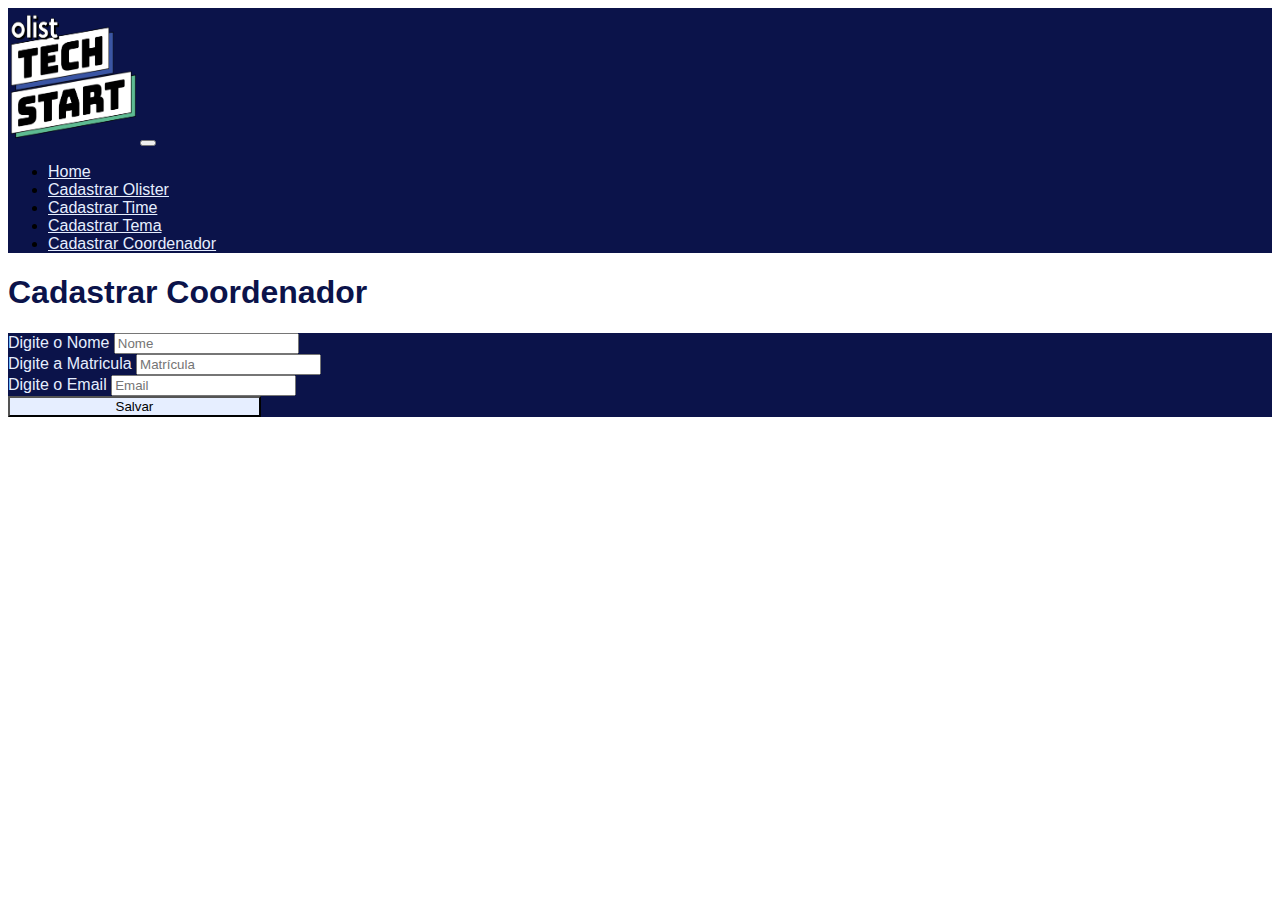
<file: pde/src/main/resources/static/formCoordenador.html>
<!DOCTYPE html>
<html lang="en">
<head>
    <meta charset="UTF-8">
    <meta http-equiv="X-UA-Compatible" content="IE=edge">
    <meta name="viewport" content="width=device-width, initial-scale=1.0">
     <!-- CSS only -->
     <link href="https://cdn.jsdelivr.net/npm/bootstrap@5.2.0/dist/css/bootstrap.min.css" rel="stylesheet" integrity="sha384-gH2yIJqKdNHPEq0n4Mqa/HGKIhSkIHeL5AyhkYV8i59U5AR6csBvApHHNl/vI1Bx" crossorigin="anonymous">
     <link rel="stylesheet" href="style.css">
    <title>Coordenador</title>
</head>
<body>
    <nav class="navbar navbar-expand-lg">
        <div class="container-fluid">
          <a class="navbar-brand" href="index.html"><img src="img/techStart.png" alt="" class="logo"></a>
          <button class="navbar-toggler" type="button" data-bs-toggle="collapse" data-bs-target="#navbarSupportedContent" aria-controls="navbarSupportedContent" aria-expanded="false" aria-label="Toggle navigation">
            <span class="navbar-toggler-icon"></span>
          </button>
          <div class="collapse navbar-collapse" id="navbarSupportedContent">
            <ul class="navbar-nav me-auto mb-2 mb-lg-0">
              <li class="nav-item">
                <a class="nav-link " aria-current="page" href="index.html">Home</a>
              </li>
              <li class="nav-item">
                <a class="nav-link " aria-current="page" href="formOlister.html">Cadastrar Olister</a>
              </li>
              <li class="nav-item">
                <a class="nav-link " aria-current="page" href="formTime.html">Cadastrar Time</a>
              </li>
              <li class="nav-item">
                <a class="nav-link " aria-current="page" href="formTema.html">Cadastrar Tema</a>
              </li>
              <li class="nav-item">
                <a class="nav-link " aria-current="page" href="formCoordenador.html">Cadastrar Coordenador</a>
              </li>
            </ul>
          </div>
        </div>
      </nav>

      <div class="container">
        <h1 class="text-center mt-5">Cadastrar Coordenador</h1>
        <form class="border p-5 rounded-3 w-75 mx-auto my-5" action="/cadastrarcoordenador" method="POST">
          <div class="form-group mt-2">
            <label for="nome">Digite o Nome</label>
            <input type="text" class="form-control" id="nomeId" placeholder="Nome" name="nome">
          </div>
            <div class="form-group my-2">
              <label for="matricula">Digite a Matricula</label>
              <input type="text" class="form-control" id="matriculaId" placeholder="Matrícula" name="matricula">
            </div>
            <div class="form-group ">
              <label for="nome">Digite o Email</label>
              <input type="email" class="form-control" id="emailId" placeholder="Email" name="email">
            </div>
            <button type="submit" class="btn mt-3">Salvar</button>
        </form>
      </div>
    <!-- JavaScript Bundle with Popper -->
    <script src="https://cdn.jsdelivr.net/npm/bootstrap@5.2.0/dist/js/bootstrap.bundle.min.js" integrity="sha384-A3rJD856KowSb7dwlZdYEkO39Gagi7vIsF0jrRAoQmDKKtQBHUuLZ9AsSv4jD4Xa" crossorigin="anonymous"></script>
</body>
</html>
</file>
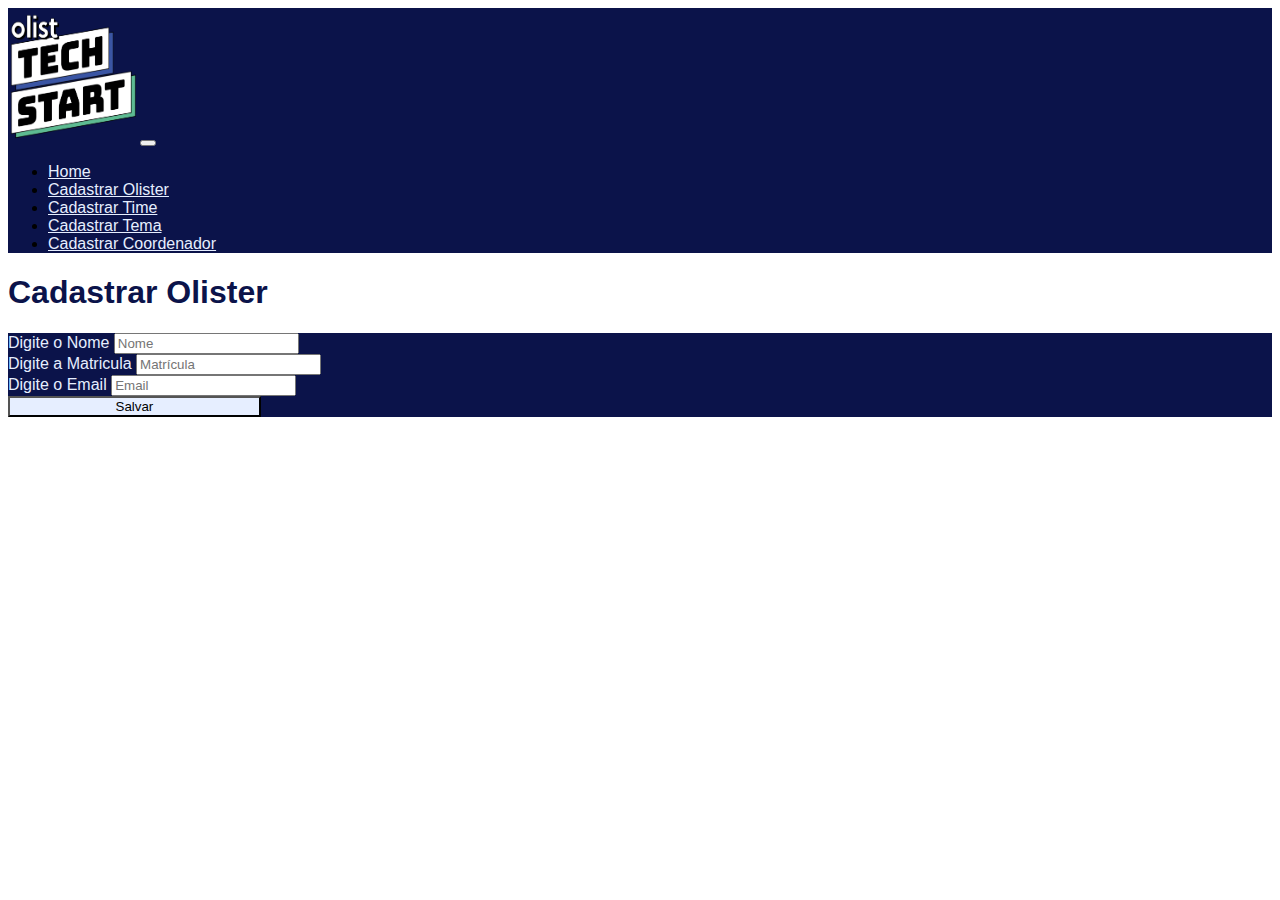
<file: pde/src/main/resources/static/formOlister.html>
<!DOCTYPE html>
<html lang="en">
<head>
    <meta charset="UTF-8">
    <meta http-equiv="X-UA-Compatible" content="IE=edge">
    <meta name="viewport" content="width=device-width, initial-scale=1.0">
     <!-- CSS only -->
     <link href="https://cdn.jsdelivr.net/npm/bootstrap@5.2.0/dist/css/bootstrap.min.css" rel="stylesheet" integrity="sha384-gH2yIJqKdNHPEq0n4Mqa/HGKIhSkIHeL5AyhkYV8i59U5AR6csBvApHHNl/vI1Bx" crossorigin="anonymous">
     <link rel="stylesheet" href="style.css">
    <title>Olister</title>
</head>
<body>
    <nav class="navbar navbar-expand-lg">
        <div class="container-fluid">
          <a class="navbar-brand" href="index.html"><img src="img/techStart.png" alt="" class="logo"></a>
          <button class="navbar-toggler" type="button" data-bs-toggle="collapse" data-bs-target="#navbarSupportedContent" aria-controls="navbarSupportedContent" aria-expanded="false" aria-label="Toggle navigation">
            <span class="navbar-toggler-icon"></span>
          </button>
          <div class="collapse navbar-collapse" id="navbarSupportedContent">
            <ul class="navbar-nav me-auto mb-2 mb-lg-0">
              <li class="nav-item">
                <a class="nav-link " aria-current="page" href="index.html">Home</a>
              </li>
              <li class="nav-item">
                <a class="nav-link " aria-current="page" href="formOlister.html">Cadastrar Olister</a>
              </li>
              <li class="nav-item">
                <a class="nav-link " aria-current="page" href="formTime.html">Cadastrar Time</a>
              </li>
              <li class="nav-item">
                <a class="nav-link " aria-current="page" href="formTema.html">Cadastrar Tema</a>
              </li>
              <li class="nav-item">
                <a class="nav-link " aria-current="page" href="formCoordenador.html">Cadastrar Coordenador</a>
              </li>
            </ul>
          </div>
        </div>
      </nav>

      <div class="container">
        <h1 class="text-center mt-5">Cadastrar Olister</h1>
        <form class="border p-5 rounded-3 w-75 mx-auto my-5" action="/cadastrarolister" method="POST">
          <div class="form-group mt-2">
            <label for="nome">Digite o Nome</label>
            <input type="text" class="form-control" id="nomeId" placeholder="Nome" name="nome">
          </div>
            <div class="form-group my-2">
              <label for="matricula">Digite a Matricula</label>
              <input type="text" class="form-control" id="matriculaId" placeholder="Matrícula" name="matricula">
            </div>
            <div class="form-group ">
              <label for="nome">Digite o Email</label>
              <input type="email" class="form-control" id="emailId" placeholder="Email" name="email">
            </div>
            <button type="submit" class="btn mt-3">Salvar</button>
        </form>
      </div>
    <!-- JavaScript Bundle with Popper -->
    <script src="https://cdn.jsdelivr.net/npm/bootstrap@5.2.0/dist/js/bootstrap.bundle.min.js" integrity="sha384-A3rJD856KowSb7dwlZdYEkO39Gagi7vIsF0jrRAoQmDKKtQBHUuLZ9AsSv4jD4Xa" crossorigin="anonymous"></script>
</body>
</html>
</file>
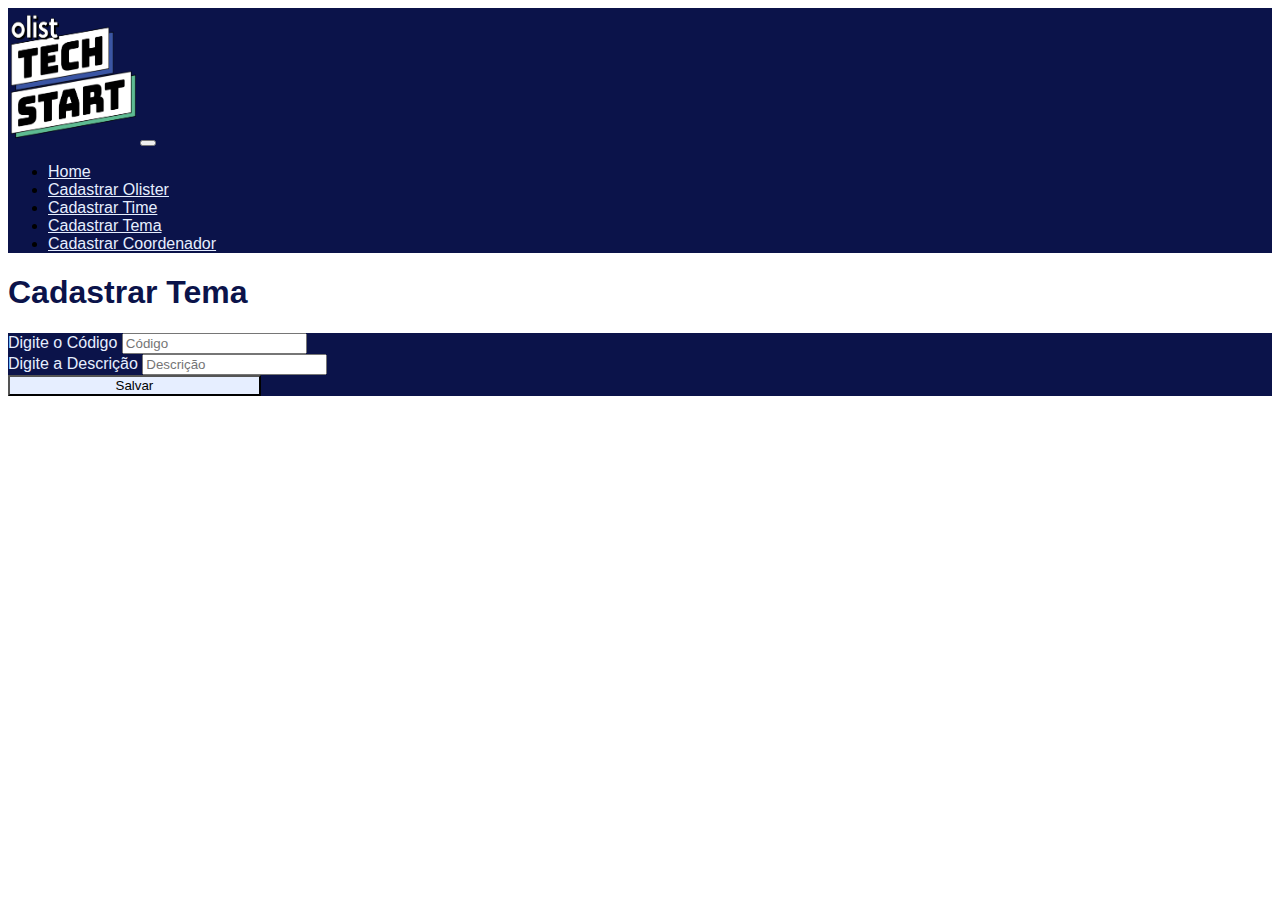
<file: pde/src/main/resources/static/formTema.html>
<!DOCTYPE html>
<html lang="en">
<head>
    <meta charset="UTF-8">
    <meta http-equiv="X-UA-Compatible" content="IE=edge">
    <meta name="viewport" content="width=device-width, initial-scale=1.0">
     <!-- CSS only -->
     <link href="https://cdn.jsdelivr.net/npm/bootstrap@5.2.0/dist/css/bootstrap.min.css" rel="stylesheet" integrity="sha384-gH2yIJqKdNHPEq0n4Mqa/HGKIhSkIHeL5AyhkYV8i59U5AR6csBvApHHNl/vI1Bx" crossorigin="anonymous">
     <link rel="stylesheet" href="style.css">
    <title>Tema</title>
</head>
<body>
    <nav class="navbar navbar-expand-lg">
        <div class="container-fluid">
          <a class="navbar-brand" href="index.html"><img src="img/techStart.png" alt="" class="logo"></a>
          <button class="navbar-toggler" type="button" data-bs-toggle="collapse" data-bs-target="#navbarSupportedContent" aria-controls="navbarSupportedContent" aria-expanded="false" aria-label="Toggle navigation">
            <span class="navbar-toggler-icon"></span>
          </button>
          <div class="collapse navbar-collapse" id="navbarSupportedContent">
            <ul class="navbar-nav me-auto mb-2 mb-lg-0">
              <li class="nav-item">
                <a class="nav-link " aria-current="page" href="index.html">Home</a>
              </li>
              <li class="nav-item">
                <a class="nav-link " aria-current="page" href="formOlister.html">Cadastrar Olister</a>
              </li>
              <li class="nav-item">
                <a class="nav-link " aria-current="page" href="formTime.html">Cadastrar Time</a>
              </li>
              <li class="nav-item">
                <a class="nav-link " aria-current="page" href="formTema.html">Cadastrar Tema</a>
              </li>
              <li class="nav-item">
                <a class="nav-link " aria-current="page" href="formCoordenador.html">Cadastrar Coordenador</a>
              </li>
            </ul>
          </div>
        </div>
      </nav>

      <div class="container">
        <h1 class="text-center mt-5">Cadastrar Tema</h1>
        <form class="border p-5 rounded-3 w-75 mx-auto mt-5" action="/cadastrartema" method="POST">
            <div class="form-group">
              <label for="codigo">Digite o Código</label>
              <input type="text" class="form-control" id="codigoId" placeholder="Código" name = "codigo">
            </div>
            <div class="form-group mt-2">
              <label for="descricao">Digite a Descrição</label>
              <input type="text" class="form-control" id="descricaoId" placeholder="Descrição" name="descricao">
            </div>
            <button type="submit" class="btn mt-3">Salvar</button>
        </form>
      </div>
    <!-- JavaScript Bundle with Popper -->
    <script src="https://cdn.jsdelivr.net/npm/bootstrap@5.2.0/dist/js/bootstrap.bundle.min.js" integrity="sha384-A3rJD856KowSb7dwlZdYEkO39Gagi7vIsF0jrRAoQmDKKtQBHUuLZ9AsSv4jD4Xa" crossorigin="anonymous"></script>
</body>
</html>
</file>
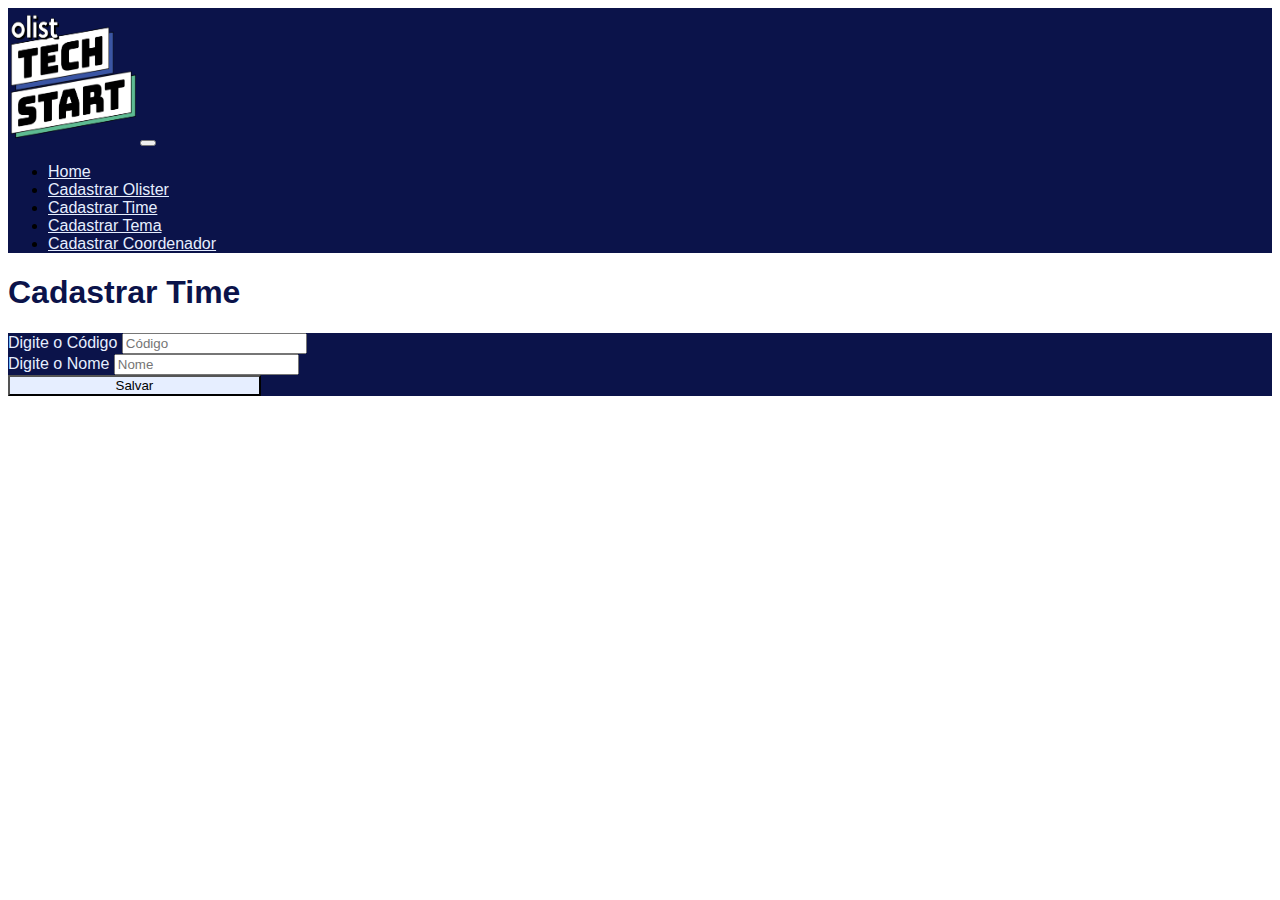
<file: pde/src/main/resources/static/formTime.html>
<!DOCTYPE html>
<html lang="en">
<head>
    <meta charset="UTF-8">
    <meta http-equiv="X-UA-Compatible" content="IE=edge">
    <meta name="viewport" content="width=device-width, initial-scale=1.0">
     <!-- CSS only -->
     <link href="https://cdn.jsdelivr.net/npm/bootstrap@5.2.0/dist/css/bootstrap.min.css" rel="stylesheet" integrity="sha384-gH2yIJqKdNHPEq0n4Mqa/HGKIhSkIHeL5AyhkYV8i59U5AR6csBvApHHNl/vI1Bx" crossorigin="anonymous">
     <link rel="stylesheet" href="style.css">
    <title>Time</title>
</head>
<body>
    <nav class="navbar navbar-expand-lg">
        <div class="container-fluid">
          <a class="navbar-brand" href="index.html"><img src="img/techStart.png" alt="" class="logo"></a>
          <button class="navbar-toggler" type="button" data-bs-toggle="collapse" data-bs-target="#navbarSupportedContent" aria-controls="navbarSupportedContent" aria-expanded="false" aria-label="Toggle navigation">
            <span class="navbar-toggler-icon"></span>
          </button>
          <div class="collapse navbar-collapse" id="navbarSupportedContent">
            <ul class="navbar-nav me-auto mb-2 mb-lg-0">
              <li class="nav-item">
                <a class="nav-link " aria-current="page" href="index.html">Home</a>
              </li>
              <li class="nav-item">
                <a class="nav-link " aria-current="page" href="formOlister.html">Cadastrar Olister</a>
              </li>
              <li class="nav-item">
                <a class="nav-link " aria-current="page" href="formTime.html">Cadastrar Time</a>
              </li>
              <li class="nav-item">
                <a class="nav-link " aria-current="page" href="formTema.html">Cadastrar Tema</a>
              </li>
              <li class="nav-item">
                <a class="nav-link " aria-current="page" href="formCoordenador.html">Cadastrar Coordenador</a>
              </li>
            </ul>
          </div>
        </div>
      </nav>

    <div class="container">
      <h1 class="text-center mt-5">Cadastrar Time</h1>
      <form class="border p-5 rounded-3 w-75 mx-auto mt-5" action="/cadastrartime" method="POST">
          <div class="form-group">
            <label for="codigo">Digite o Código</label>
            <input type="text" class="form-control" id="codigoId" placeholder="Código" name="codigo">
          </div>
          <div class="form-group mt-2">
            <label for="nome">Digite o Nome</label>
            <input type="text" class="form-control" id="nomeId" placeholder="Nome" name="nome">
          </div>
          <button type="submit" class="btn mt-3">Salvar</button>
      </form>
    </div>
    <!-- JavaScript Bundle with Popper -->
    <script src="https://cdn.jsdelivr.net/npm/bootstrap@5.2.0/dist/js/bootstrap.bundle.min.js" integrity="sha384-A3rJD856KowSb7dwlZdYEkO39Gagi7vIsF0jrRAoQmDKKtQBHUuLZ9AsSv4jD4Xa" crossorigin="anonymous"></script>
</body>
</html>
</file>
<file: pde/src/main/resources/static/style.css>
*{
    font-family: 'Segoe UI', Tahoma, Geneva, Verdana, sans-serif;
}

nav{
    background-color: #0B134A; 
}

.nav-item .nav-link, .navbar-brand{
    color: #E6EEFF;
}

.logo{
    width: 10vw;
    height: 15vh;
}

.card{
    margin: 5rem;
    padding: 6rem;
    background-color: #364EF7;
}

.card-text{
    font-size: 26px;
    color: #E6EEFF;
    font-weight: bold;
    font-family: 'Gill Sans', 'Gill Sans MT', Calibri, 'Trebuchet MS', sans-serif;
}

h1{
    color: #0B134A;
}

form{
    background-color: #0B134A; ;
    color: #E6EEFF;
}

.btn{
    background-color: #E6EEFF;
    width: 20%;
}
</file>
